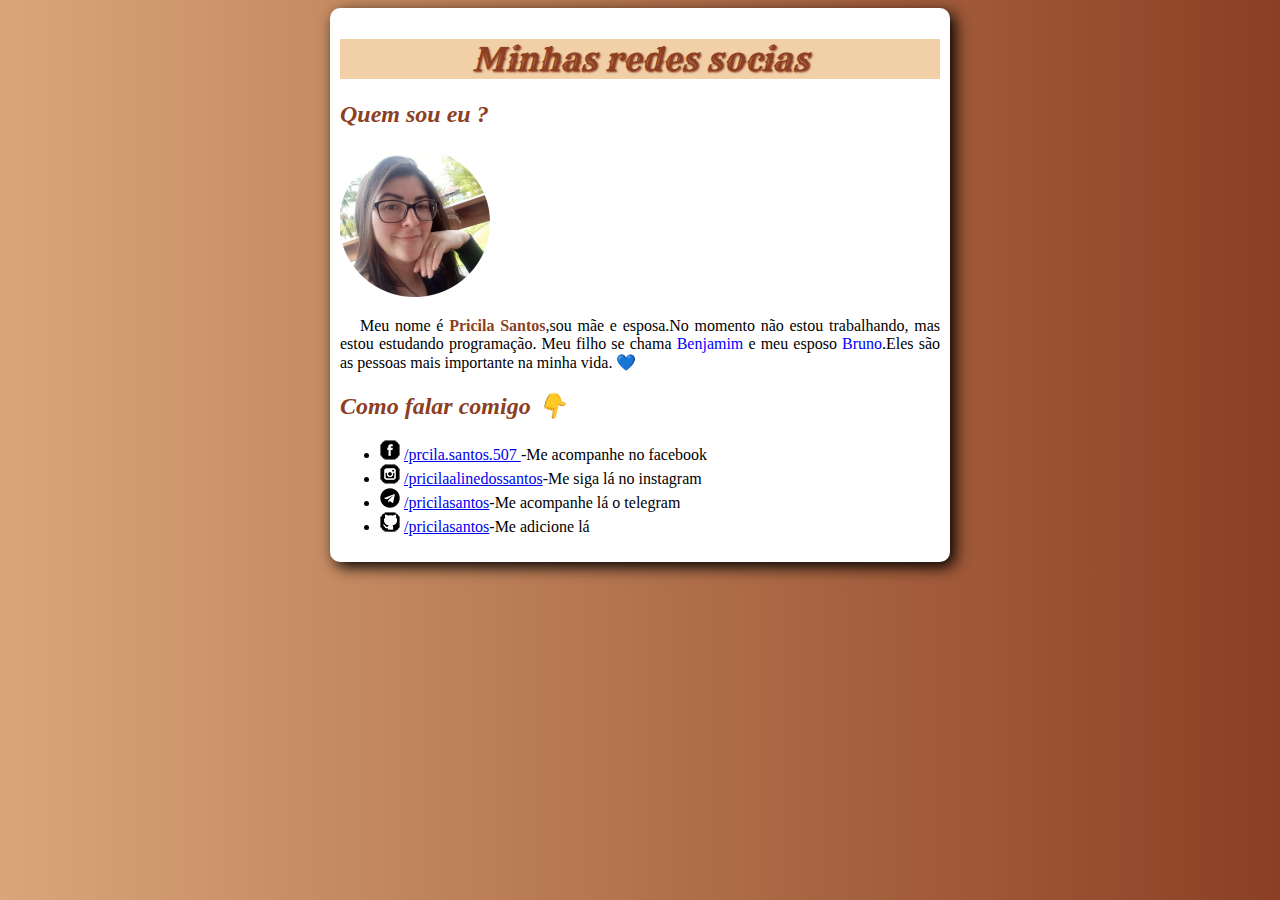
<file: index.html>
<!DOCTYPE html>
<html lang="pt-br">
<head>
    <meta charset="UTF-8">
    <meta http-equiv="X-UA-Compatible" content="IE=edge">
    <meta name="viewport" content="width=device-width, initial-scale=1.0">
    <link rel="shortcut icon" href="d005/favicon-32x32.png" type="image/x-icon">
    <title>Pricila Santos</title>
    <main> 
    <link rel="stylesheet" href="style.css">
  
    

</head>
<body>
    <h1>Minhas redes socias</h1>
    <h2><em>Quem sou eu</em> ?</h2>
    <img src="d005/pricila2.png" alt="Foto de perfil">
    <p>Meu nome é <strong class="nome">Pricila Santos</strong>,sou mãe e esposa.No momento não estou trabalhando, mas estou estudando programação.
    Meu filho se chama <span class="basico">Benjamim</span> e meu esposo <span class="basico">Bruno</span>.Eles são as pessoas mais importante na minha vida. &#x1f499;</p>
    <h2>Como falar comigo &#x1f447;</h2>
    
    <ul type=disc>
        <li><img src="d005/icone-facebook.png" alt="icone do facebook">
<a href="https://www.facebook.com/pricila.santos.507" target="_blank" rel="external">/prcila.santos.507 </a>-Me acompanhe no facebook
<li>
    <img src="d005/icone-instagram.png" alt="icone do instagram">
<a href="https://www.instagram.com/pricilaalinesantos/" target="_blank" rel="external">/pricilaalinedossantos</a>-Me siga lá no instagram
</li>
<li><img src="d005/telegram.icon.png" alt="icone do telegram">
<a href="https://t.me/Pricilasantos" target="_blank" rel="external">/pricilasantos</a>-Me acompanhe lá o telegram
<li><img src="d005/icone-github.png" alt="icone-github">
<a href="https://github.com/Pricila-Santos" target="_blank" rel="external">/pricilasantos</a>-Me adicione lá</li>
</main>

      
        
        
    </ul>

    
</body>
</html>
</file>
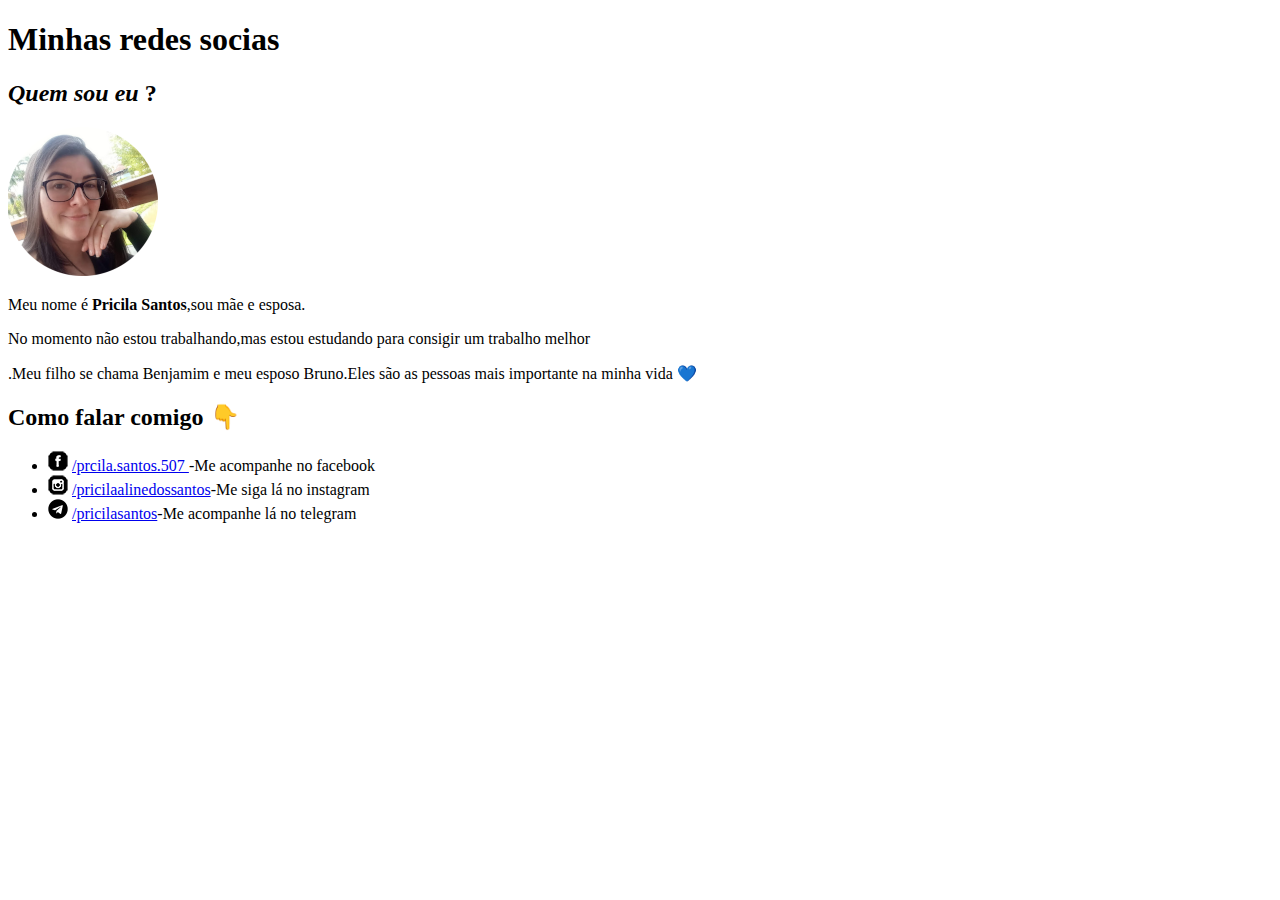
<file: d005/index.html>
<!DOCTYPE html>
<html lang="pt-br">
<head>
    <meta charset="UTF-8">
    <meta http-equiv="X-UA-Compatible" content="IE=edge">
    <meta name="viewport" content="width=device-width, initial-scale=1.0">
    <link rel="shortcut icon" href="favicon-32x32.png" type="image/x-icon">
    <title>Document</title>
    

</head>
<body>
    <h1>Minhas redes socias</h1>
    <h2><em>Quem sou eu</em> ?</h2>
    <img src="pricila2.png" alt="Foto de perfil">
    <p>Meu nome é <strong>Pricila Santos</strong>,sou mãe e esposa.<p>No momento não estou trabalhando,mas estou estudando para consigir um trabalho melhor </p>.Meu filho se chama Benjamim e meu esposo Bruno.Eles são as pessoas mais importante na minha vida &#x1f499;</p>
    <h2>Como falar comigo &#x1f447;</h2>
    <ul type=disc>
        <li><img src="icone-facebook.png" alt="icone do facebook">
<a href="https://www.facebook.com/pricila.santos.507" target="_blank" rel="external">/prcila.santos.507        </a>-Me acompanhe no facebook
<li>
    <img src="icone-instagram.png" alt="icone do instagram">
<a href="https://www.instagram.com/pricilaalinesantos/" target="_blank" rel="external">/pricilaalinedossantos</a>-Me siga lá no instagram
</li>
<li><img src="telegram.icon.png" alt="icone do telegram">
<a href="https://t.me/Pricilasantos" target="_blank" rel="external">/pricilasantos</a>-Me acompanhe lá no telegram
        </li>

      
        
        
    </ul>

    
</body>
</html>
</file>
<file: style.css>
@charset "UTF-8";
@import url('https://fonts.googleapis.com/css2?family=Rye&display=swap');
body {
    background-image: linear-gradient(to right,#D9A679,#8C3F23);
}
h1{
    font-family:'Rye', cursive,Verdana, Geneva, Tahoma, sans-serif;
    text-align: center;
    background-color:#F2D0A7 ;
    text-shadow: 1px 1px 2px;
    color: #8C3F23;
    font-weight: lighter;
    font-style: italic;

}
h2{
    font-style: italic;
    color: #8C3F23;
}
main{
    width: 600px;
    padding: 10px;
    margin:auto;
    background-color: white;
    border-radius: 10px;
    box-shadow: 5px 5px 15px;
}
.basico{
    color: blue;
}
p{
    text-align: justify;
    text-indent: 20px;
}
.nome {
    color: #8C3F23;
}
</file>
